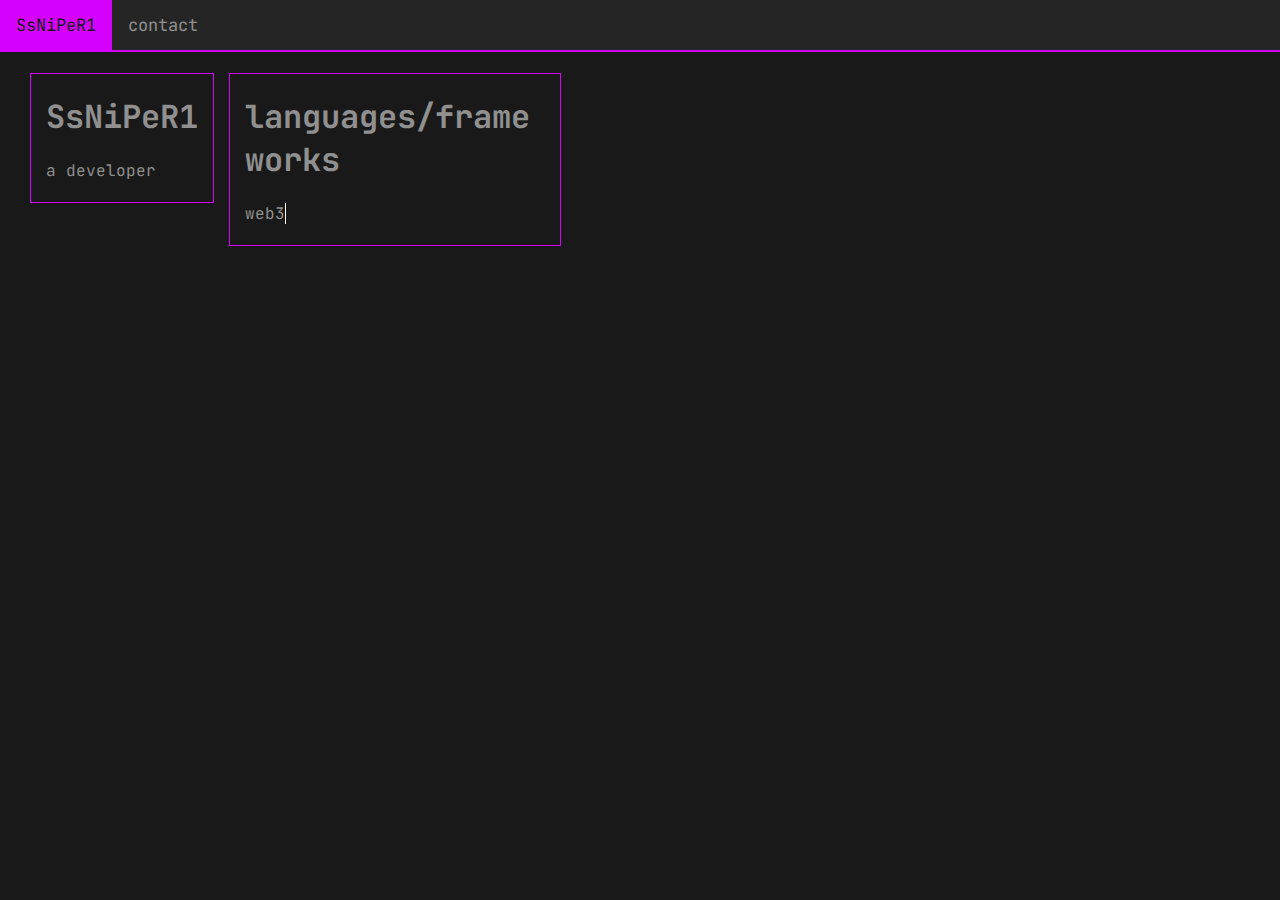
<file: index.html>
<html>

<head>
    <link rel="stylesheet" href="style.css" />
    <script onload src="/js/write.js"></script>
    <meta name="viewport" content="width=device-width, initial-scale=1.0">
    <title>SsNiPeR1's homepage</title>
</head>

<body>
    <div class="topnav">
        <a href="/">SsNiPeR1</a>
        <a href="/contact.html">contact</a>
        <!--<a href="/projects.html">projects</a>-->
    </div>
    <!-- create a hr that is sticked to topnav -->
    <hr class="topnav-hr" />
    <div class="block">
        <h1 id="b0-h1">SsNiPeR1</h1>
        <p id="b0-p">a developer</p>
    </div>
    <div class="block">
        <h1 id="b1-h1">languages/frameworks</h1>
        <p id="b1-p" class="typewrite" data-period="250" data-type='[ "web3", "python", "ansi c" ]'>text inside</p>
    </div>
</body>
</file>
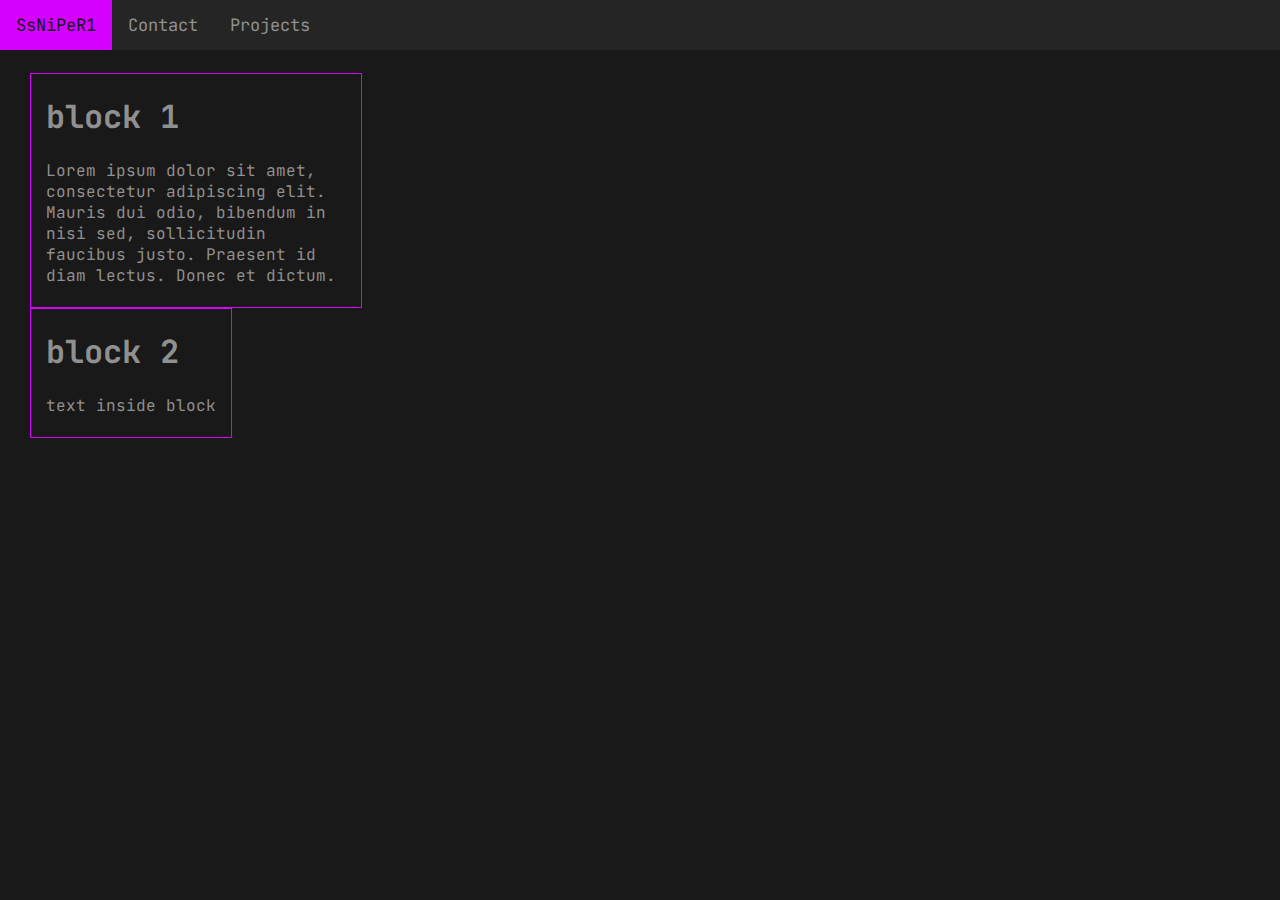
<file: projects.html>
<html>

<head>
    <link rel="stylesheet" href="style.css" />
    <title>SsNiPeR1's projects</title>
</head>

<body>
    <div class="topnav">
        <a href="/">SsNiPeR1</a>
        <a href="/contact.html">Contact</a>
        <a href="/projects.html">Projects</a>
    </div>
    <div class="block">
        <h1>block 1</h1>
        <p>Lorem ipsum dolor sit amet, consectetur adipiscing elit. Mauris dui odio, bibendum in nisi sed, sollicitudin
            faucibus justo. Praesent id diam lectus. Donec et dictum. </p>
    </div>
    <br>
    <div class="block">
        <h1>block 2</h1>
        <p>text inside block</p>
    </div>
</body>

</html>
</file>
<file: style.css>
@import url(https://fonts.googleapis.com/css2?family=JetBrains+Mono&display=swap);

.topnav {
    font-family: 'JetBrains Mono', monospace;
    background-color: #252525;
    overflow: hidden;
    position: fixed;
    top: 0;
    width: 100%;
    margin-left: -30px
}

.topnav a {
    float: left;
    color: #909090;
    background-color: #252525;
    text-align: center;
    padding: 14px 16px;
    text-decoration: none;
    font-size: 17px;
    transition: ease-in-out .15s
}

.topnav a:hover {
    background-color: #d600ff;
    color: #191919
}

.block {
    background: #191919;
    border: 1.5px solid #d600ff;
    width: auto;
    height: auto;
    padding-top: 0;
    padding-bottom: 5px;
    padding-left: 15px;
    padding-right: 15px;
    max-width: 300px;
    color: #909090;
    font-family: 'JetBrains Mono', monospace;
    top: 0
}

@media only screen and (hover: none) and (pointer: coarse) {
    div:nth-child(n+3) {
        margin-top: 15px;
    }
}

html {
    background: #191919;
    display: flex;
    padding-left: 22px;
    padding-top: 15px;
    margin-top: 50px;
    overflow: auto
}

div {
    padding-right: 22px;
}

h1 {
    overflow: auto;
    display: block;
    font-size: 32px;
    word-break: break-word
}

@keyframes blink {

    0%,
    100% {
        opacity: 1
    }

    50% {
        opacity: 0
    }
}

div.block {
    display: flexbox;
    flex-direction: row;
    flex-wrap: wrap;
    top: 0;
    flex: 1;
    float: left;
    margin-right: 15px;
}

.tgButton {
    margin: auto;
    font-size: 14px;
    position: relative;
    font-family: 'JetBrains Mono', monospace;
    transition: all 0.3s ease-in-out;
    background-color: #191919;
    color: #aaaaaa;
    text-align: center;
    line-height: 4px;
    display: inline-flex;
    align-items: center;
    width: auto;
    height: 30px;
    border: 1px solid #404040;
}

.tgButton:hover {
    background-color: #191919;
    border: 1px solid #229ED9;
    color: #229ED9;
    transition: all 0.3s ease-in-out;
}

hr {
    margin-top: -23px;
    margin-bottom: 0;
    margin-left: -30px;
    border: 0;
    width: 100%;
    position: absolute;
    border-top: 2px solid #d600ff;
}
</file>
